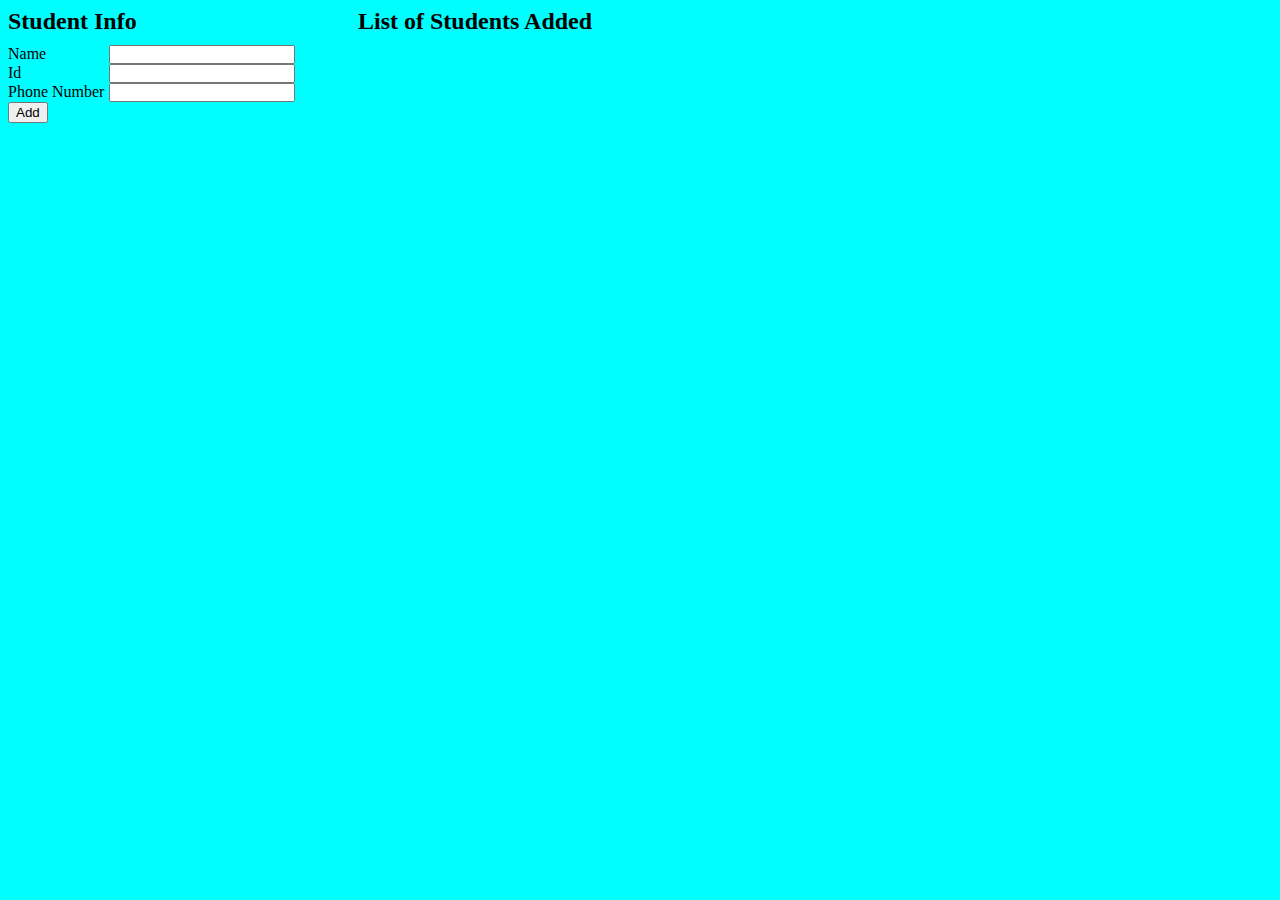
<file: code/LarkU_Boot/src/main/resources/static/js/addStudentJQuery.html>
<!DOCTYPE html PUBLIC "-//W3C//DTD HTML 4.01 Transitional//EN" "http://www.w3.org/TR/html4/loose.dtd">

<html>
<head>
    <title>LarkU</title>
    <meta http-equiv="Content-Type" content="text/html; charset=ISO-8859-1">
    <link rel="stylesheet" type="text/css" href="schoolStyles.css"/>
    <script type="text/javascript" src="jquery-1.8.2.js"></script>

    <script language="javascript">
        var doAdd = function (event) {
            event = event ? event : window.event;
            //console.log(event.clientX);
            var allGood = true;
            var name, id, phoneNumber;
            var idRe = "^[2-9].*";
            var nameRe = "^[A-Z].*";
            var phoneRe = "^[0-9]{3}[\\s\\-][0-9]{3}[\\s\\-][0-9]{4}$";

            var name = checkElem2($('#nameInput'), nameRe);
            var id = checkElem2($('#idInput'), idRe);
            var phoneNumber = checkElem2($('#phoneNumberInput'), phoneRe);

            if (!name || !id || !phoneNumber) {
                allGood = false;
            }

            if (allGood) {
                //Add it to the list of students
                var e = $('#studentList');
                e.append($('<li>').append(name + " - " + id + " - " + phoneNumber));
            }

        }

        function checkElem(elem, validRe) {
            var result = null;
            if (!elem.val().match(validRe)) {
                console.log("bad " + elem.attr("name"));
                elem.css("color", "red");
            } else {
                elem.css("color", "blue");
                result = elem.val();
            }

            return result;
        }

        function checkElem2(elem, validRe) {
            var result = null;

            if (!elem.val().match(validRe)) {
                console.log("bad " + elem.attr("name"));
                elem.addClass("error");
            } else {
                elem.removeClass("error");
                result = elem.val();
            }

            return result;
        }
    </script>
</head>
<body>
<form id="myForm" action="someAction" method="post">
    <h2>Student Info</h2>
    <div class="table">
        <div class="tableRow">
            <label for="name" class="tableCell">Name</label> <input
                id="nameInput" class="tableCell" type="text" name="name"/>
        </div>
        <div class="tableRow">
            <label for="id" class="tableCell">Id</label> <input id="idInput"
                                                                type="text" class="tableCell" name="id"/>
        </div>
        <div class="tableRow">
            <label for="phoneNumber" class="tableCell">Phone Number</label> <input
                id="phoneNumberInput" class="tableCell" type="text"
                name="phoneNumber"/>
        </div>
        <div class="tableRow">
            <div class="tableCell">
                <input type="button" value="Add" onClick="doAdd(event)"/>
            </div>
        </div>
    </div>
</form>
<div id="listDiv">
    <h2>List of Students Added</h2>
    <ol id="studentList">
    </ol>
</div>
</body>
</html>
</file>
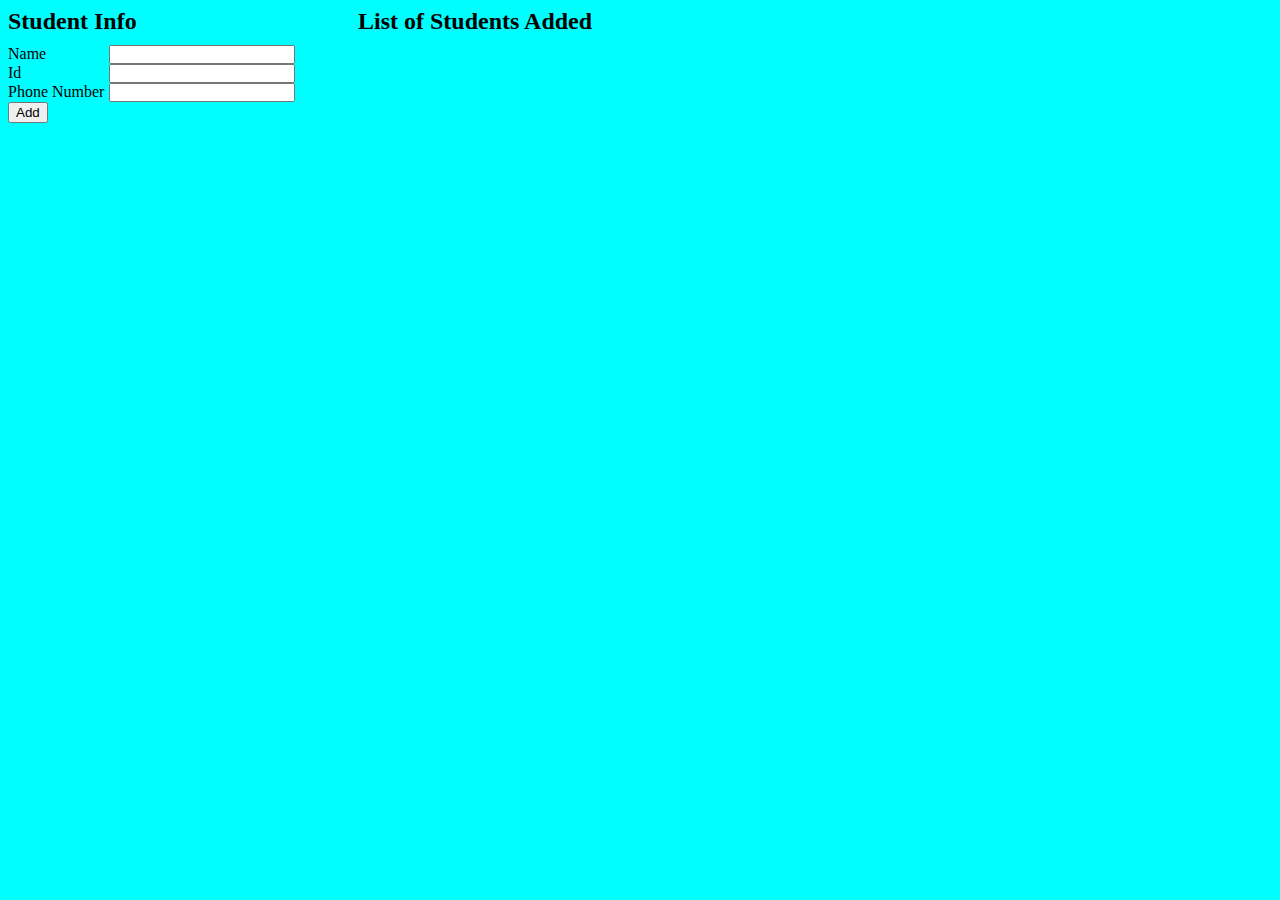
<file: code/LarkU_Boot/src/main/resources/static/js/addStudentJQueryAjax.html>
<!DOCTYPE html PUBLIC "-//W3C//DTD HTML 4.01 Transitional//EN" "http://www.w3.org/TR/html4/loose.dtd">

<html>
<head>
    <title>Solutions</title>
    <meta http-equiv="Content-Type" content="text/html; charset=ISO-8859-1">
    <link rel="stylesheet" type="text/css" href="schoolStyles.css"/>
    <script type="text/javascript" src="jquery-1.8.2.js"></script>

    <script language="javascript">
        var RegExes = {
            "id": "^[2-9].*",
            "name": "^[A-Z].*",
            "phoneNumber": "^[0-9]{3}[\\s\\-][0-9]{3}[\\s\\-][0-9]{4}$"
        };

        var validate = function (elem) {
            var name = elem["name"];
            var re = RegExes[name];

            var value = checkElem2(elem, re);
        }

        var doAdd = function (event) {
            event = event ? event : window.event;
            //console.log(event.clientX);
            var allGood = true;
            var name, id, phoneNumber;
            //Validation REs
            var idRe = "^[2-9].*";
            var nameRe = "^[A-Z].*";
            var phoneRe = "^[0-9]{3}[\\s\\-][0-9]{3}[\\s\\-][0-9]{4}$";

            var name = checkElem2($('#nameInput'), nameRe);
            var id = checkElem2($('#idInput'), idRe);
            var phoneNumber = checkElem2($('#phoneNumberInput'), phoneRe);

            if (!name || !id || !phoneNumber) {
                allGood = false;
            }

            if (allGood) {
                //Set up the JSON object to send in the request
                var newCourse = {
                    "id": id,
                    "name": name,
                    "phoneNumber": phoneNumber,
                }

                $.ajax({
                    //url : "http://localhost:8080/Solutions/jaxrs/jpa/addStudent",
                    url: "http://localhost:8080/LarkU/adminrest/students",
                    type: "post",
                    dataType: "json",
                    data: newCourse,
                    data: JSON.stringify(newCourse),
                    contentType: "application/json",
                    processData: false,
                    success: function (data) {
                        //console.log("data = " + data);
                        //data = data.resultObject;
                        //Add it to the list of students
                        var e = $('#studentList');
                        e.append($('<li>').append(
                            data.name + " - " + data.id + " - "
                            + data.phoneNumber));

                    },

                    error: function (jqXHR, textStatus, errorThrown) {
                        alert("textStatus is " + textStatus + ", error is "
                            + errorThrown);
                    }
                });
            }

        }

        function checkElem(elem, validRe) {
            var result = null;
            if (!elem.val().match(validRe)) {
                console.log("bad " + elem.attr("name"));
                elem.css("color", "red");
            } else {
                elem.css("color", "blue");
                result = elem.val();
            }

            return result;
        }

        function checkElem2(elem, validRe) {
            var result = null;

            if (!$(elem).val().match(validRe)) {
                console.log("bad " + $(elem).attr("name"));
                $(elem).addClass("error");
            } else {
                $(elem).removeClass("error");
                result = $(elem).val();
            }

            return result;
        }

        $(document)
            .ready(
                function () {
                    //Fetch the set of current students and populate the list
                    //var href = "http://localhost:8080/Solutions/jaxrs/students";
                    var href = "http://localhost:8080/LarkU/adminrest/heldstudents";
                    $.get(href, function (values) {
                        //var students = values;
                        var students = values.students;
                        //console.log("data = " + data);
                        var e = $('#studentList');
                        $.each(students, (function (index, data) {
                            e.append($('<li>').append(data.name + " - " + data.id
                                + " - " + data.phoneNumber));
                        }))
                    }, "json")
                        .error(function (jqXHR, textStatus, errorThrown) {
                            alert("Error in Fetching Students: textStatus is "
                                + textStatus
                                + ", error is "
                                + errorThrown);
                        });
                });
    </script>
</head>
<body>
<form id="myForm" action="someAction" method="post">
    <h2>Student Info</h2>
    <div class="table">
        <div class="tableRow">
            <label for="name" class="tableCell">Name</label> <input
                id="nameInput" class="tableCell" type="text" name="name"
                onkeyup="validate(this)"/>
        </div>
        <div class="tableRow">
            <label for="id" class="tableCell">Id</label> <input id="idInput"
                                                                type="text" class="tableCell" name="id"
                                                                onkeyup="validate(this)"/>
        </div>
        <div class="tableRow">
            <label for="phoneNumber" class="tableCell">Phone Number</label> <input
                id="phoneNumberInput" class="tableCell" type="text"
                name="phoneNumber" onkeyup="validate(this)"/>
        </div>
        <div class="tableRow">
            <div class="tableCell">
                <input type="button" value="Add" onClick="doAdd(event)"/>
            </div>
        </div>
    </div>
</form>
<div id="listDiv">
    <h2>List of Students Added</h2>
    <ol id="studentList">
    </ol>
</div>
</body>
</html>
</file>
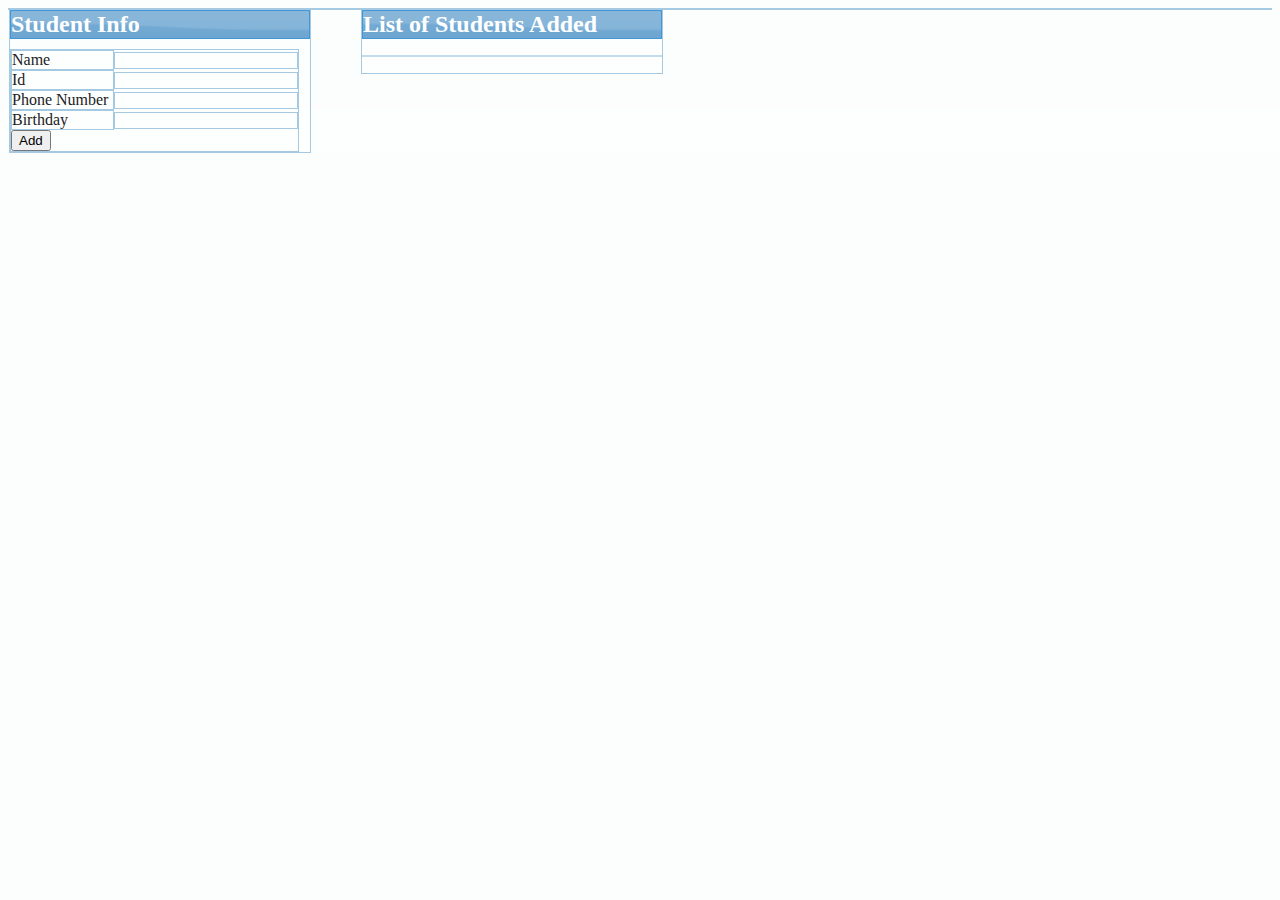
<file: code/LarkU_Boot/src/main/resources/static/js/addStudentJQueryUI.html>
<!DOCTYPE html PUBLIC "-//W3C//DTD HTML 4.01 Transitional//EN" "http://www.w3.org/TR/html4/loose.dtd">

<html>
<head>
    <title>Solutions</title>
    <meta http-equiv="Content-Type" content="text/html; charset=ISO-8859-1">
    <link rel="stylesheet" type="text/css" href="schoolStyles.css"/>
    <script type="text/javascript" src="jquery-1.8.2.js"></script>
    <script type="text/javascript" src="jquery-ui.custom.js"></script>
    <link rel="stylesheet" type="text/css" href="jquery-ui.css"/>

    <script language="javascript">

        var RegExes = {
            "id": "^[2-9].*",
            "name": "^[A-Z].*",
            "phoneNumber": "^[0-9]{3}[\\s\\-][0-9]{3}[\\s\\-][0-9]{4}$"

        };

        var validate = function (elem) {
            var name = elem["name"];
            var re = RegExes[name];

            var value = checkElem2(elem, re);
        }

        var doAdd = function (event) {
            event = event ? event : window.event;
            //console.log(event.clientX);
            var allGood = true;
            var name, id, phoneNumber;
            //Validation REs
            var idRe = "^[2-9].*";
            var nameRe = "^[A-Z].*";
            var phoneRe = "^[0-9]{3}[\\s\\-][0-9]{3}[\\s\\-][0-9]{4}$";

            var name = checkElem2($('#nameInput'), nameRe);
            var id = checkElem2($('#idInput'), idRe);
            var phoneNumber = checkElem2($('#phoneNumberInput'), phoneRe);

            if (!name || !id || !phoneNumber) {
                allGood = false;
            }

            if (allGood) {
                //Set up the JSON object to send in the request
                var newCourse = {
                    "id": id,
                    "name": name,
                    "phoneNumber": phoneNumber
                }

                $.ajax({
                    //url : "http://localhost:8080/Solutions/students",
                    url: "http://localhost:8080/Solutions/jaxrs/addStudent",
                    type: "post",
                    dataType: "json",
                    data: newCourse,
                    data: JSON.stringify(newCourse),
                    contentType: "application/json",
                    processData: false,
                    success: function (data) {
                        //console.log("data = " + data);

                        //Add it to the list of students
                        var e = $('#studentList');
                        e.append($('<li>').append(
                            data.name + " - " + data.id + " - "
                            + data.phoneNumber));

                    },

                    error: function (jqXHR, textStatus, errorThrown) {
                        alert("textStatus is " + textStatus + ", error is "
                            + errorThrown);
                    }
                });
            }

        }

        function checkElem(elem, validRe) {
            var result = null;
            if (!elem.val().match(validRe)) {
                console.log("bad " + elem.attr("name"));
                elem.css("color", "red");
            } else {
                elem.css("color", "blue");
                result = elem.val();
            }

            return result;
        }

        function checkElem2(elem, validRe) {
            var result = null;

            if (!$(elem).val().match(validRe)) {
                console.log("bad " + $(elem).attr("name"));
                $(elem).addClass("error");
            } else {
                $(elem).removeClass("error");
                result = $(elem).val();
            }

            return result;
        }

        $(document).ready(
            function () {
                //Fetch the set of current students and populate the list
                //var href = "http://localhost:8080/Solutions/studentsJSON";
                var href = "http://localhost:8080/Solutions/jaxrs/students";
                $.get(href,
                    function (values) {
                        var students = values.student;
                        //console.log("data = " + data);
                        var e = $('#studentList');
                        $.each(students, (function (index, data) {
                            e.append($('<li>').append(
                                data.name + " - " + data.id
                                + " - "
                                + data.phoneNumber));
                        }));

                    }, "json").error(
                    function (jqXHR, textStatus, errorThrown) {
                        alert("Error in Fetching Students: textStatus is " + textStatus
                            + ", error is " + errorThrown);
                    });


                //Set up the date picker
                $("#birthdayInput").datepicker({"changeYear": true});
            });
    </script>
</head>
<body class="ui-widget-content">
<form class="ui-widget-content" id="myForm" action="someAction" method="post">
    <h2 class="ui-widget-header">Student Info</h2>
    <div class="ui-widget-content table">
        <div class="ui-widget-content tableRow">
            <label for="name" class="ui-widget-content tableCell">Name</label> <input
                id="nameInput" class="ui-widget-content tableCell" type="text" name="name" onkeyup="validate(this)"/>
        </div>
        <div class="ui-widget-content tableRow">
            <label for="id" class="ui-widget-content tableCell">Id</label> <input id="idInput"
                                                                                  type="text"
                                                                                  class="ui-widget-content tableCell"
                                                                                  name="id" onkeyup="validate(this)"/>
        </div>
        <div class="ui-widget-content tableRow">
            <label for="phoneNumber" class="ui-widget-content tableCell">Phone Number</label> <input
                id="phoneNumberInput" class="ui-widget-content tableCell" type="text"
                name="phoneNumber" onkeyup="validate(this)"/>
        </div>
        <div class="ui-widget-content tableRow">
            <label for="birthday" class="ui-widget-content tableCell">Birthday</label> <input
                id="birthdayInput" class="ui-widget-content tableCell" type="text"
                name="birthdayInput"/>
        </div>
        <div class="ui-widget-content tableRow">
            <div class="tableCell">
                <input type="button" value="Add" onClick="doAdd(event)"/>
            </div>
        </div>
    </div>
</form>
<div id="listDiv" class="ui-widget-content">
    <h2 class="ui-widget-header">List of Students Added</h2>
    <ol class="ui-state-default" id="studentList">
    </ol>
</div>
</body>
</html>
</file>
<file: code/LarkU_Boot/src/main/resources/static/js/schoolStyles.css>
body {
    background-color: aqua;
}

.table {
    display: table;
}

.tableRow {
    display: table-row;
}

.tableCell {
    display: table-cell;
    padding: 0px 5px 0px 0px;
}

.normal {
    color: blue;
}

input.error {
    color: red;
}

.phoneNumber {
    color: blue;
}


#myForm {
    float: left;
    width: 300px;
}

#myForm h2 {
    margin: 0 0 10px 0;
    padding: 0;
}

#listDiv {
    float: left;
    width: 300px;
    margin-left: 50px;
}

#listDiv h2 {
    margin: 0;
    padding: 0;
}

a.visited {
    color: #FF2099;
}

a.link {
    color: blue;
}
</file>
